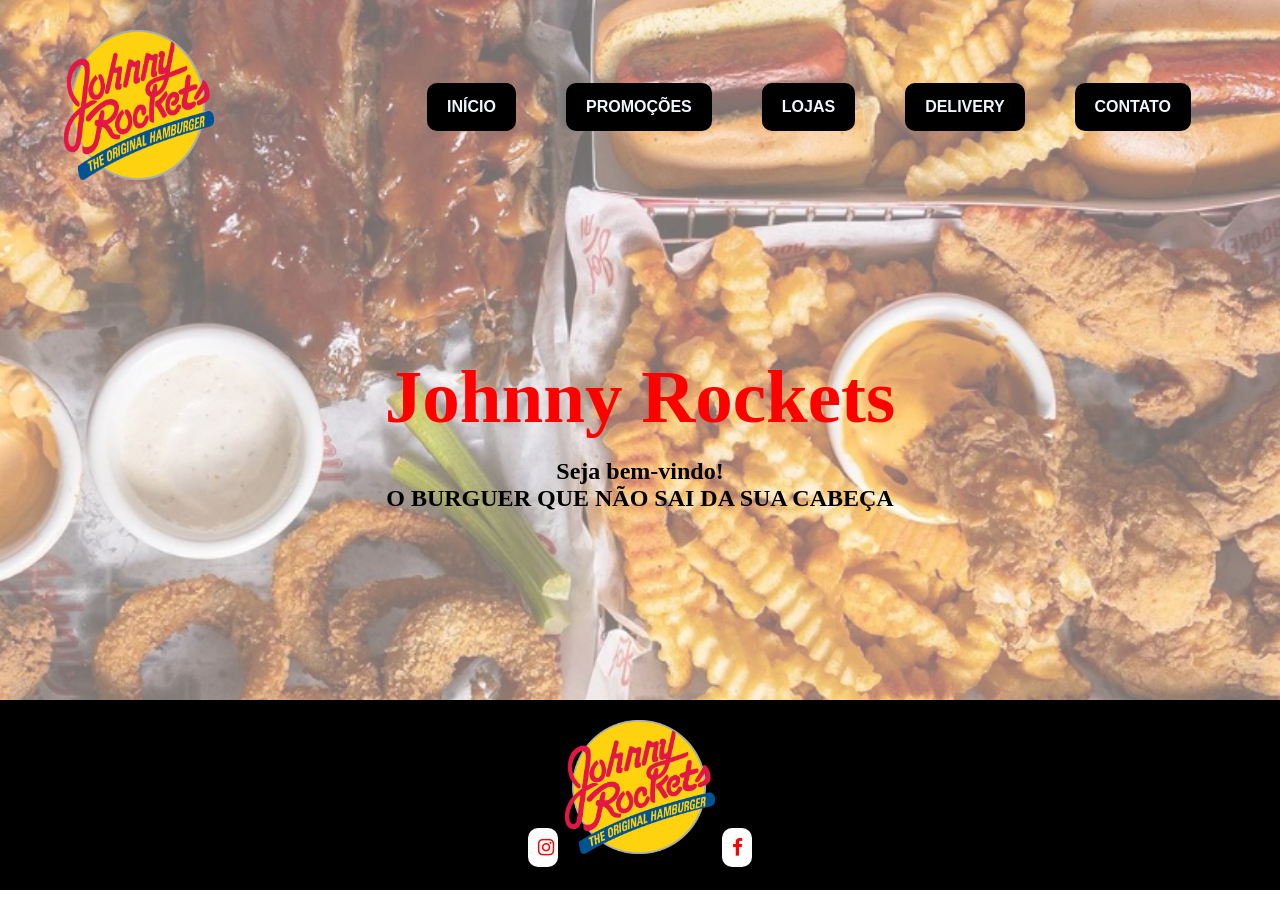
<file: index.html>
<!DOCTYPE html>
<html lang="pt-br">
<head>
	<meta charset="utf-8">
	<title> Johnny Rockets  </title>
    <link rel="icon" href="logo.png">
    <link rel="stylesheet" href="index.css">
</head>
<body>
    <header style="background-image:  url('batata.png')">
		<div  class="container"> 
			<nav>
				<a href="index.html">
                    <img src="logo.png" width="150" height="150" alt="Logo">
				</a>
                <ul class="ul">
                    <a class="btn" href="index.html">Início</a>
                    <a class="btn" href="promo.html">Promoções</a>
					<a class="btn" href="lojas.html">Lojas</a>
                    <a class="btn" href="delivery.html">Delivery</a>
                    <a class="btn" href="contato.html">Contato</a> 
              </ul>
	  </nav> </div>
            <section class="banner">
                <div class="banner-text">
                    <H1>Johnny Rockets </H1>
                    <p><H2>Seja bem-vindo!<br> O BURGUER QUE NÃO SAI DA SUA CABEÇA</H2></p>
                </div>
            </section>
        </header>
            <footer class="footer">
                <div class="container">
                    <div class="links">
                        <link rel="stylesheet" href="https://cdnjs.cloudflare.com/ajax/libs/font-awesome/4.7.0/css/font-awesome.min.css">
                        <a href="https://www.instagram.com/johnnyrocketsbrasil/"><i class="fa fa-instagram"></i></a>
				        <img width="150" src="logo.png" />
                        <a href="https://www.facebook.com/johnnyrockets/about/"><i class="fa fa-facebook"></i></a>
                    </div>
            </footer>
</body>
</html>
</file>
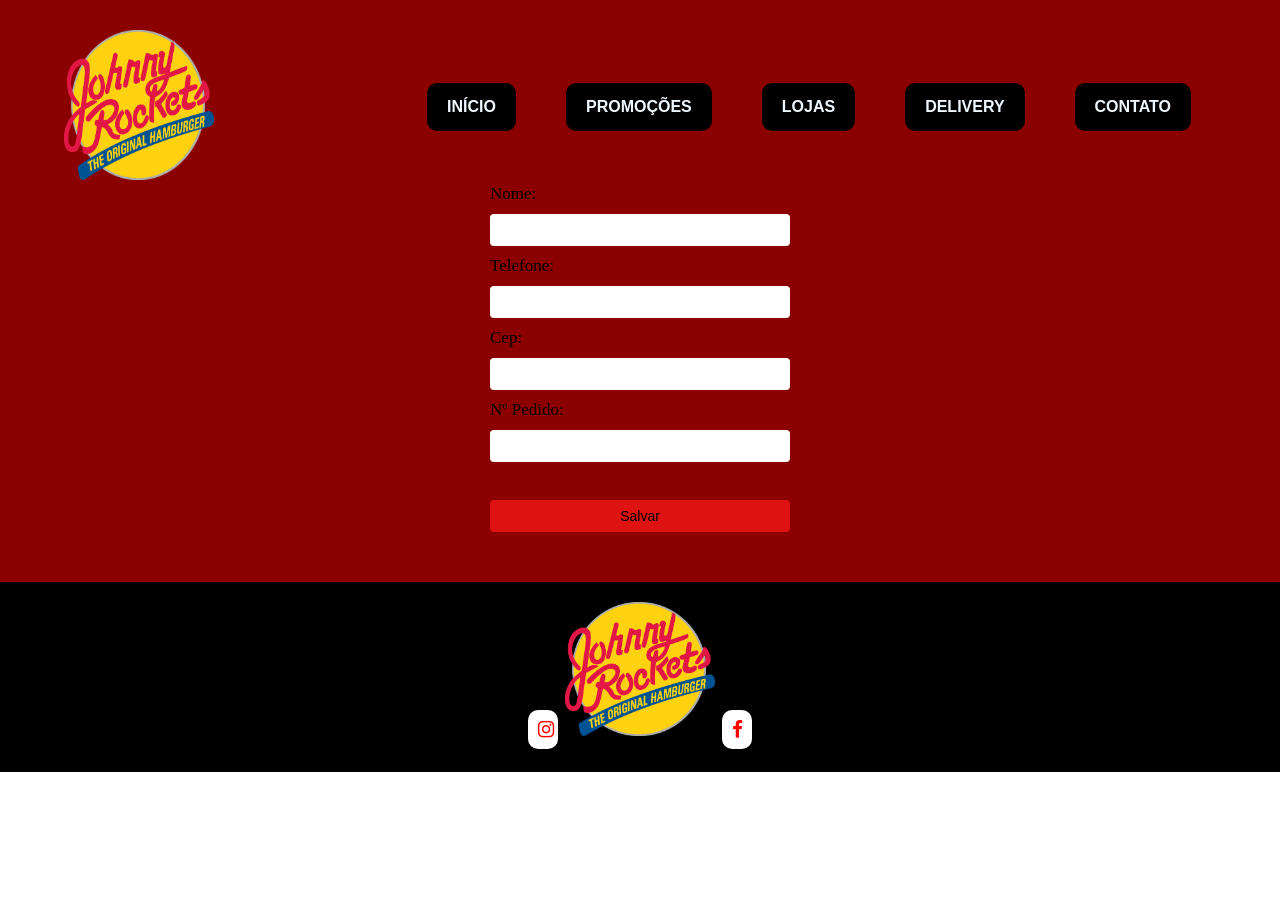
<file: contato.html>
<!DOCTYPE html>
<html lang="pt-br">

<head>
  <meta charset="utf-8">
  <meta name="viewport" content="width=device-width, initial-scale=1.0">
  <title> Johnny Rockets </title>
  <link rel="icon" href="logo.png">
  <link rel="stylesheet" href="index.css">
</head>

<body>
  <header style="background-color:darkred;">
    <div class="container">
      <nav>
        <a href="index.html">
          <img src="logo.png" width="150" height="150" alt="Logo">
        </a>
        <ul class="ul">
          <a class="btn" href="index.html">Início</a>
          <a class="btn" href="promo.html">Promoções</a>
          <a class="btn" href="lojas.html">Lojas</a>
          <a class="btn" href="delivery.html">Delivery</a>
          <a class="btn" href="contato.html">Contato</a>
        </ul>
      </nav>
    </div>

    <div class="form-container">

      <title>Formulário de Delivery</title>
      <style>
        form {
          display: flex;
          flex-direction: column;
          gap: 10px;
          width: 300px;
          margin: 0 auto;
        }

        label {
          font-size: 17px;
        }

        input {
          padding: 8px;
          font-size: 14px;
          border: 1px;
          border-radius: 4px;
        }

        button {
          padding: 10px;
          background-color: #c51818;
          color: white;
          border: none;
          border-radius: 4px;
          cursor: pointer;
          font-size: 14px;
        }

        button:hover {
          background-color: #e01313;
        }
      </style>
      </head>

      <body>

        <form action="salvar_usuario.php" method="POST">
          <script>
            function msg() {
              alert("Dados salvos com sucesso!");
            }
          </script>
          <label for="nome">Nome:</label>
          <input type="text" id="nome" name="nome" required>

          <label for="telefone">Telefone:</label>
          <input type="tel" id="telefone" name="telefone" required>

          <label for="cep">Cep:</label>
          <input type="text" id="cep" name="cep" required>

          <label for="pedido"> Nº Pedido:</label>
          <input type="text" id="pedido" name="pedido" required>

          <br>
          <input type="button" style="background-color: #e01313;" value="Salvar" onclick="msg()">
          <script>
            function msg() {
              alert("Dados salvos com sucesso!");
            }
          </script>
        </form>

        <script>
          document.getElementById("formDelivery").addEventListener("submit", function (event) {
            event.preventDefault();

            const nome = document.getElementById("nome").value;
            const telefone = document.getElementById("telefone").value;
            const cep = document.getElementById("cep").value;
            const pedido = document.getElementById("pedido").value;

            console.log({
              nome: nome,
              telefone: telefone,
              cep: cep,
              pedido: pedido
            });

            document.getElementById("formDelivery").reset();
          });
        </script>
        <footer class="footer" style="margin-top: 50px;">
          <div class="container">
            <div class="links">
              <link rel="stylesheet"
                href="https://cdnjs.cloudflare.com/ajax/libs/font-awesome/4.7.0/css/font-awesome.min.css">
              <a href="https://www.instagram.com/johnnyrocketsbrasil/"><i class="fa fa-instagram"></i></a>
              <img width="150" src="logo.png" />
              <a href="https://www.facebook.com/johnnyrockets/about/"><i class="fa fa-facebook"></i></a>
            </div>
        </footer>
      </body>

</html>
</file>
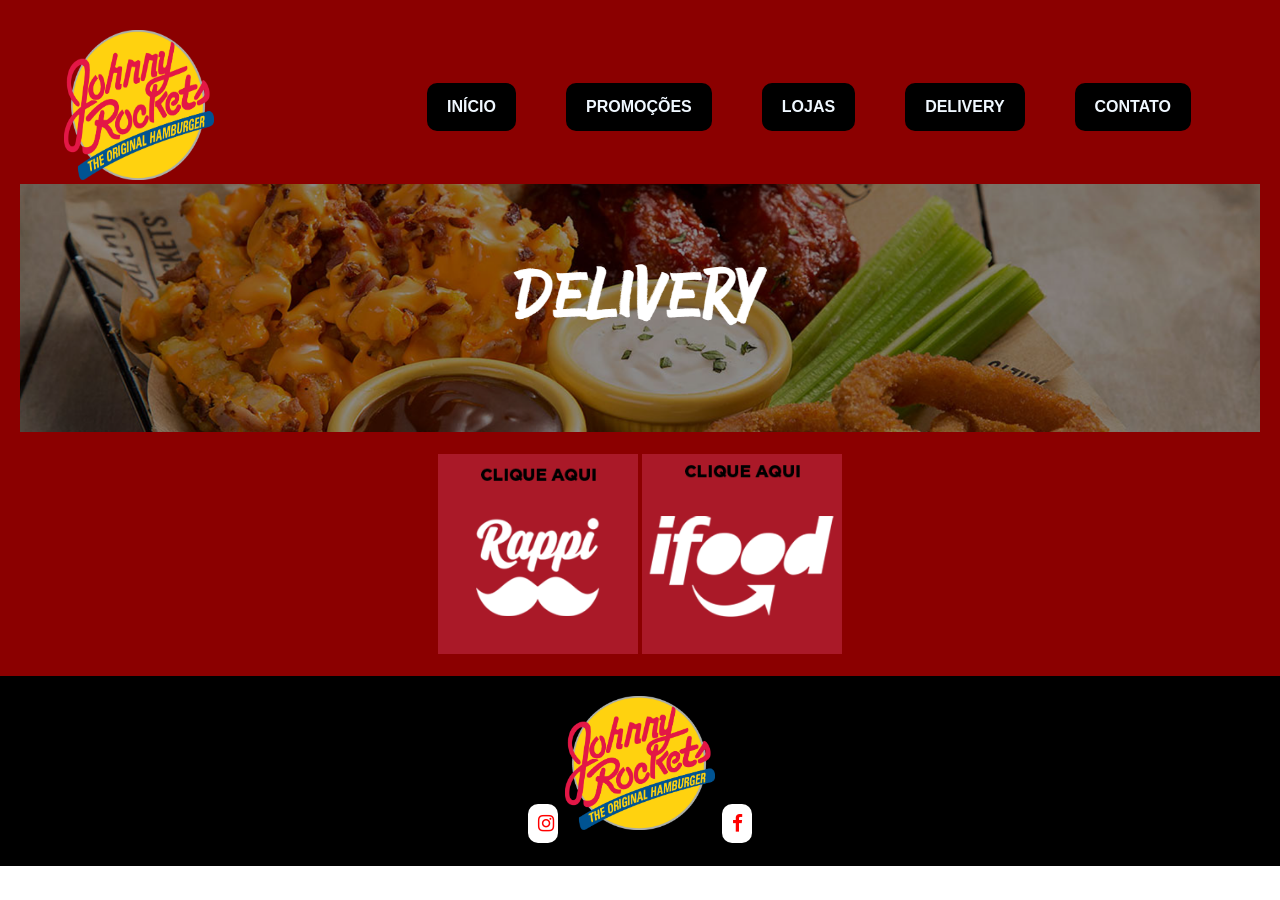
<file: delivery.html>
<!DOCTYPE html>
<html lang="pt-br">
<head>
	<meta charset="utf-8">
	<title> Johnny Rockets </title>
    <link rel="icon" href="logo.png">
    <link rel="stylesheet" href="index.css">
</head>
<body>
    <header style="background-color:darkred;">
		<div  class="container"> 
			<nav>
				<a href="index.html">
                    <img src="logo.png" width="150" height="150" alt="Logo">
				</a>
                <ul class="ul">
                    <a class="btn" href="index.html">Início</a>
                    <a class="btn" href="promo.html">Promoções</a>
					<a class="btn" href="lojas.html">Lojas</a>
                    <a class="btn" href="delivery.html">Delivery</a>
                    <a class="btn" href="contato.html">Contato</a> 
              </ul>
	  </nav> </div>

                <div class="corpo">

                    <img src="delivery.png" width="100%" height="90%" alt="Imagem" ><br> <br>
                    <a href="https://www.rappi.com.br/restaurantes"><img src="rappi.png" class="media-object  img-responsive" width="200" height="200"></a>
                    <a href="https://www.ifood.com.br/delivery"><img src="ifood.png" class="media-object  img-responsive" width="200" height="200"></a> <br><br>
                    
        

                </div>
            </section>

        <footer class="footer">
            <div class="container">
                <div class="links">
                    <link rel="stylesheet" href="https://cdnjs.cloudflare.com/ajax/libs/font-awesome/4.7.0/css/font-awesome.min.css">
                    <a href="https://www.instagram.com/johnnyrocketsbrasil/"><i class="fa fa-instagram"></i></a>
                    <img width="150" src="logo.png" />
                    <a href="https://www.facebook.com/johnnyrockets/about/"><i class="fa fa-facebook"></i></a>
                </div>
        </footer>
</body>
</html>
</file>
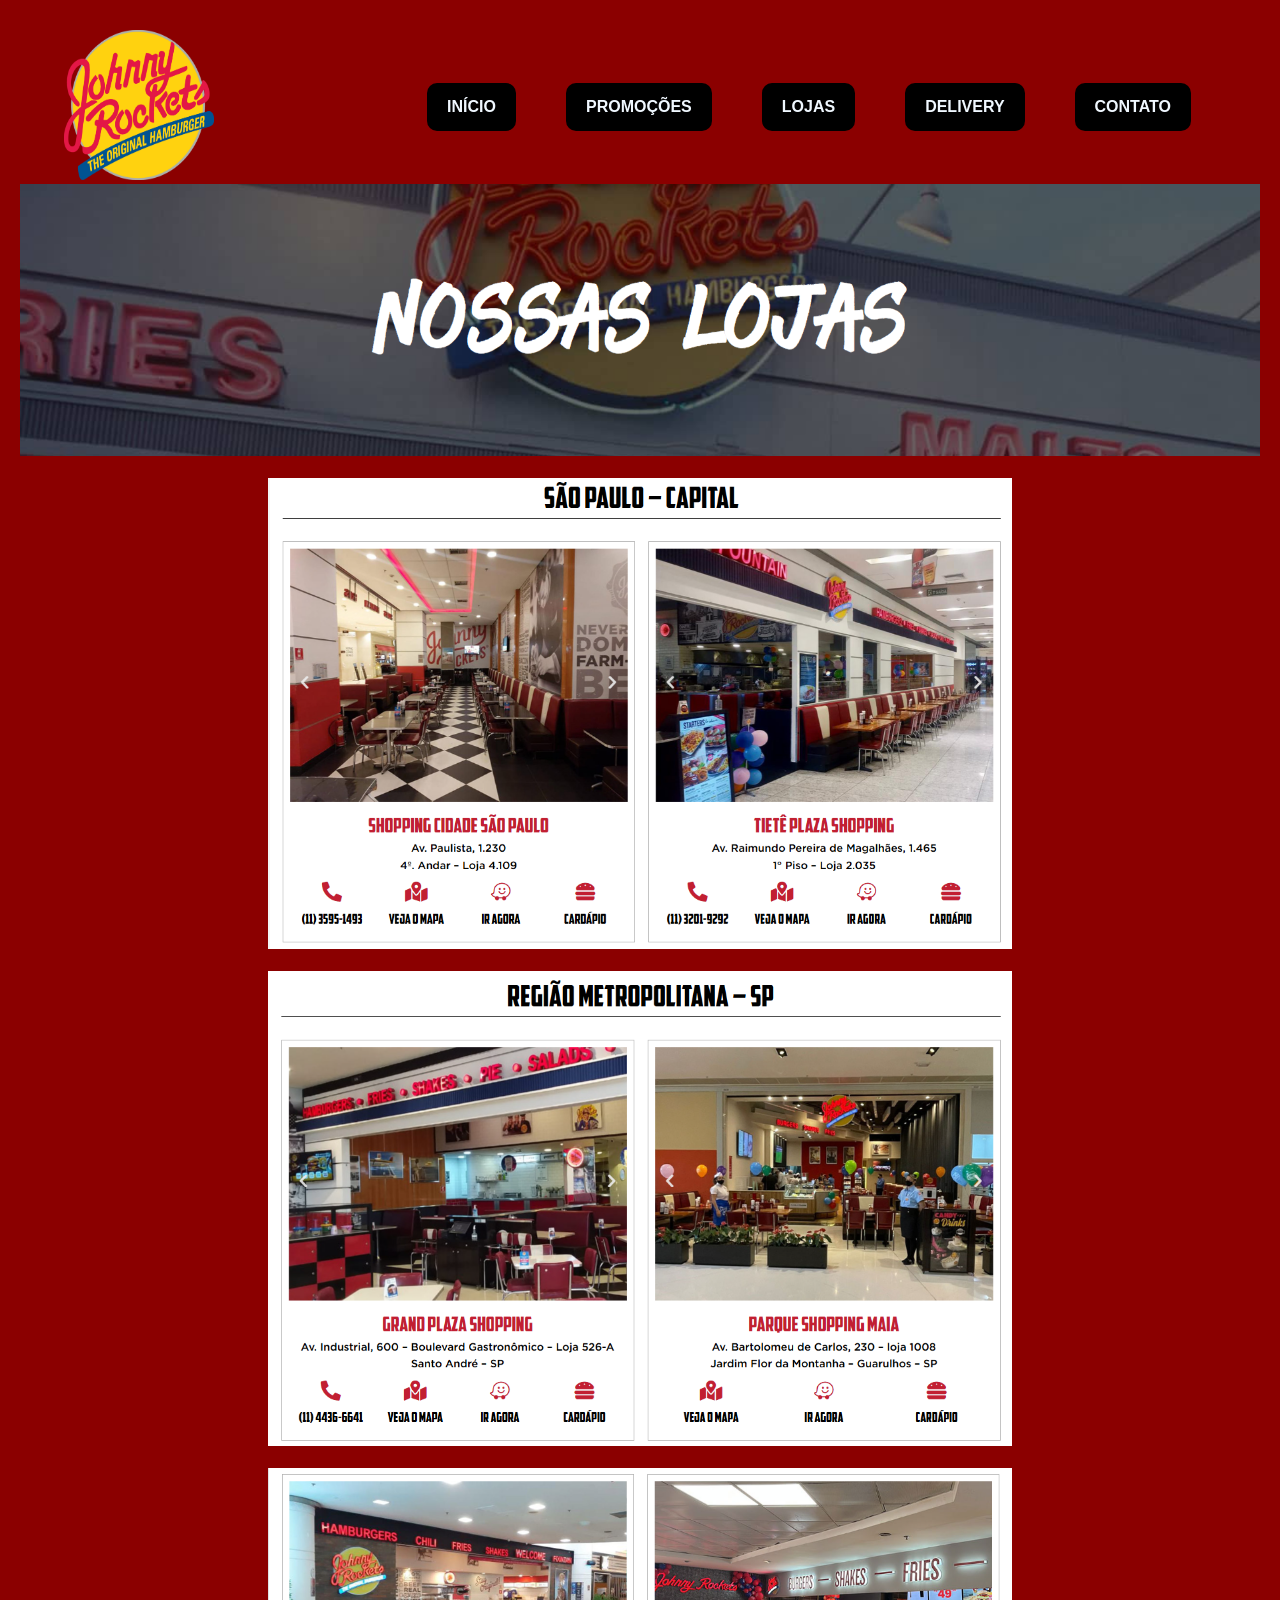
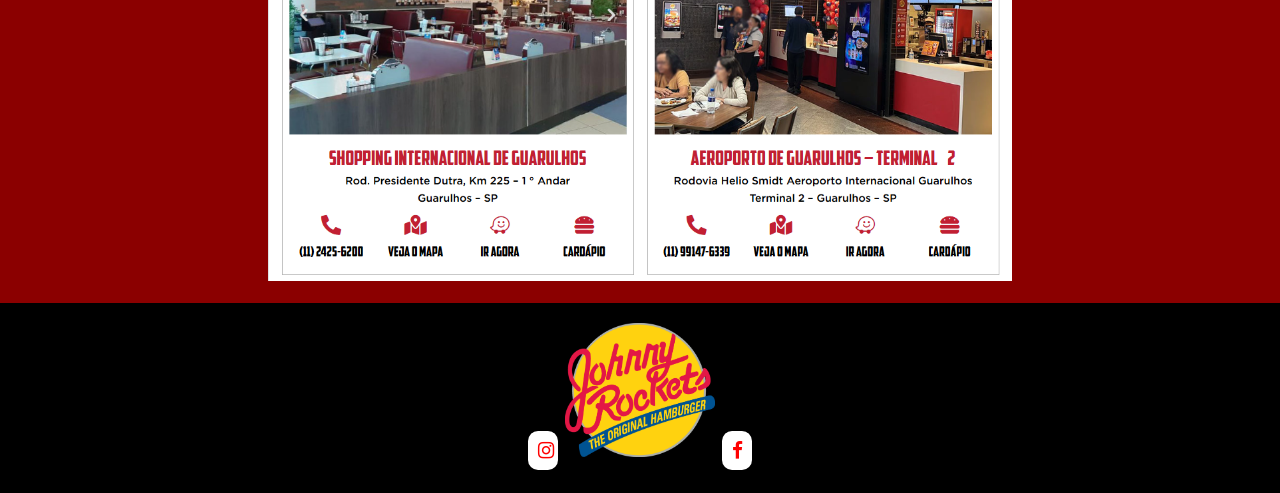
<file: lojas.html>
<!DOCTYPE html>
<html lang="pt-br">
<head>
	<meta charset="utf-8">
	<title> Johnny Rockets </title>
    <link rel="icon" href="logo.png">
    <link rel="stylesheet" href="index.css">
</head>
<body>
    <header style="background-color: darkred;">
		<div  class="container"> 
			<nav>
				<a href="index.html">
                    <img src="logo.png" width="150" height="150" alt="Logo">
				</a>
                <ul class="ul">
                    <a class="btn" href="index.html">Início</a>
                    <a class="btn" href="promo.html">Promoções</a>
					<a class="btn" href="lojas.html">Lojas</a>
                    <a class="btn" href="delivery.html">Delivery</a>
                    <a class="btn" href="contato.html">Contato</a> 
              </ul>
	  </nav> </div>

                <div class="corpo">

                    <img src="loja.png" width="100%" height="90%" alt="Imagem" ><br> <br>
                    <img src="loja1.png" width="60%" height="40%" alt="Imagem"><br><br>
                    <img src="loja2.png" width="60%" height="40%" alt="Imagem"> <br><br>
                    <img src="loja3.png" width="60%" height="40%" alt="Imagem"> <br><br>
        

                </div>
            </section>

        <footer class="footer">
            <div class="container">
                <div class="links">
                    <link rel="stylesheet" href="https://cdnjs.cloudflare.com/ajax/libs/font-awesome/4.7.0/css/font-awesome.min.css">
                    <a href="https://www.instagram.com/johnnyrocketsbrasil/"><i class="fa fa-instagram"></i></a>
                    <img width="150" src="logo.png" />
                    <a href="https://www.facebook.com/johnnyrockets/about/"><i class="fa fa-facebook"></i></a>
                </div>
        </footer>
</body>
</html>
</file>
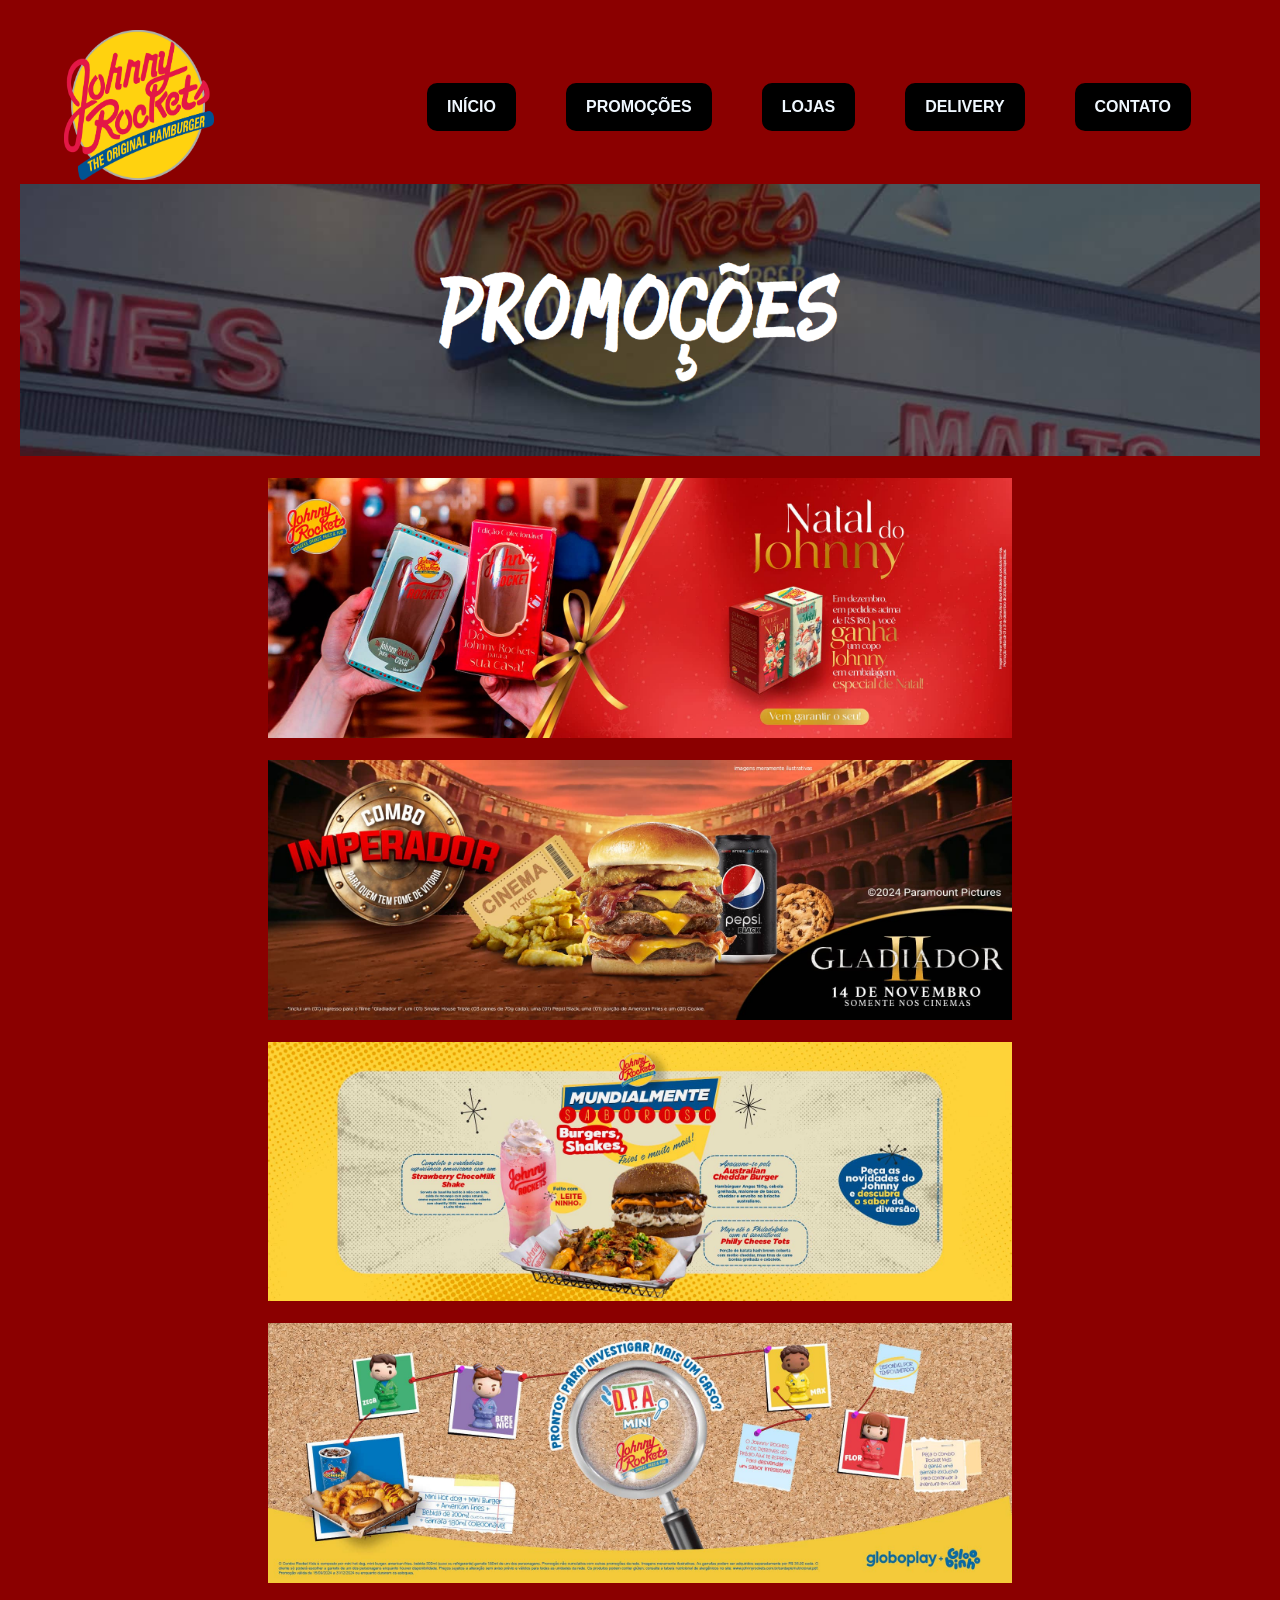
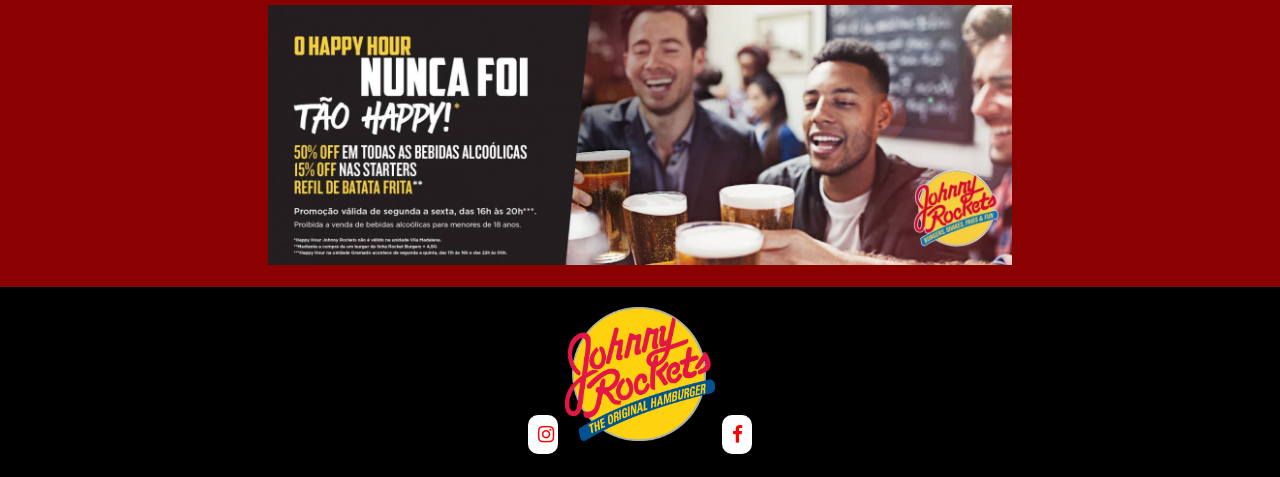
<file: promo.html>
<!DOCTYPE html>
<html lang="pt-br">
<head>
	<meta charset="utf-8">
	<title> Johnny Rockets </title>
    <link rel="icon" href="logo.png">
    <link rel="stylesheet" href="index.css">
</head>
<body>
    <header style="background-color: darkred;">
		<div  class="container"> 
			<nav>
				<a href="index.html">
                    <img src="logo.png" width="150" height="150" alt="Logo">
				</a>
                <ul class="ul">
                    <a class="btn" href="index.html">Início</a>
                    <a class="btn" href="promo.html">Promoções</a>
					<a class="btn" href="lojas.html">Lojas</a>
                    <a class="btn" href="delivery.html">Delivery</a>
                    <a class="btn" href="contato.html">Contato</a> 
              </ul>
	  </nav> </div>

                <div class="corpo">

                    <img src="promo.png" width="100%" height="90%" alt="Imagem" ><br> <br>
                    <img src="promo1.jpeg" width="60%" height="40%" alt="Imagem"><br><br>
                    <img src="promo2.jpeg" width="60%" height="40%" alt="Imagem"> <br><br>
                    <img src="promo3.jpg" width="60%" height="40%" alt="Imagem"> <br><br>
                    <img src="promo4.jpg" width="60%" height="40%" alt="Imagem"> <br><br>
                    <img src="promo5.jpg" width="60%" height="40%" alt="Imagem"> <br><br>
        

                </div>
            </section>

        <footer class="footer">
            <div class="container">
                <div class="links">
                    <link rel="stylesheet" href="https://cdnjs.cloudflare.com/ajax/libs/font-awesome/4.7.0/css/font-awesome.min.css">
                    <a href="https://www.instagram.com/johnnyrocketsbrasil/"><i class="fa fa-instagram"></i></a>
                    <img width="150" src="logo.png" />
                    <a href="https://www.facebook.com/johnnyrockets/about/"><i class="fa fa-facebook"></i></a>
                </div>
        </footer>
</body>
</html>
</file>
<file: index.css>
*{
    margin: 0;
    padding: 0;
    box-sizing: border-box;
    text-decoration: none;
    outline: none;
}
body{
}
section,footer{
    padding: 20px 0;
}
h3{
    font-size: 50px;
}
p{
    color:coral;
}
.container{
    max-width: 1400px;
    margin: 0 auto;
    padding: 0 5%;
}
.btn{
    background-color:#000;
    color: aliceblue;
    padding: 15px 20px;
    border-radius: 10px;
    cursor: pointer;
    display: inline-block;
    transition: 0.1s;
}
.btn:hover{
    background-color:red;
}
header{
    background-position: center;
    background-size: cover;
    background-attachment: fixed;
} 
nav{
    display: flex;
    align-items: center;
    justify-content: space-between;
    padding-top: 30px;
}
nav ul{
    display: flex;
    align-items: center;
}
nav ul a{
	font-family:'Lucida Sans', 'Lucida Sans Regular', 'Lucida Grande', 'Lucida Sans Unicode', Geneva, Verdana, sans-serif;
	color: #000;
	margin: 0 25px;
	text-transform: uppercase;
	font-size: 16px;
	display: block;
	font-weight: bold;
}
nav ul a:not(.btn)::after{
    content: "";
    background-color:red;
    height: 3px;
    width: 0%;
    display: block;
    margin: 0 auto;
    transition: 0.3s
}
nav ul a:hover::after{
    width: 100%;
}
.banner{
    display: flex;
    justify-content: center;
}
.banner .banner-text{
    margin: 150px;
    text-align: center;
    padding: 0 90px;
}
.banner .banner-text h1{
	font-size: 75px;
	color:red;
}
.banner .banner-text p{
    font-family:'Gill Sans', 'Gill Sans MT', Calibri, 'Trebuchet MS', sans-serif;
    font-size: 30px;
    text-align: center;
    text-align: justify;
    color: rgb(0, 0, 0);
    font-weight: lighter;
    margin: 18px 0 ;
}
.footer{
    background-color: rgb(0, 0, 0);
    text-align: center;
    width: 100%;
}
.footer i{
    color: red;
    font-size: 19px;
    background-color: white;
    padding: 10px;
    margin: 3px;
    border-radius: 10px;
}
.footer p{
    margin-top: 10px;
    color: white;
}
.fa {
    padding: 20px;
    font-size: 30px;
    width: 50px;
    text-align: center;
    text-decoration: none;
  }
  .fa:hover {
    opacity: 0.7;
  }
  .fa-facebook {
    background: red;
    color: white;
  }
  .fa-instagram {
    background: red;
    color: white;
  }
  .fa {
    padding: 20px;
    font-size: 30px;
    width: 30px;
    text-align: center;
    text-decoration: none;
    border-radius: 50%;
  }
  .corpo{ 
    text-align:center;
    padding: 0px 20px; 
    font-family:Georgia, 'Times New Roman', Times, serif;
	color: #000;
	font-size: 16px;
	

}
</file>
